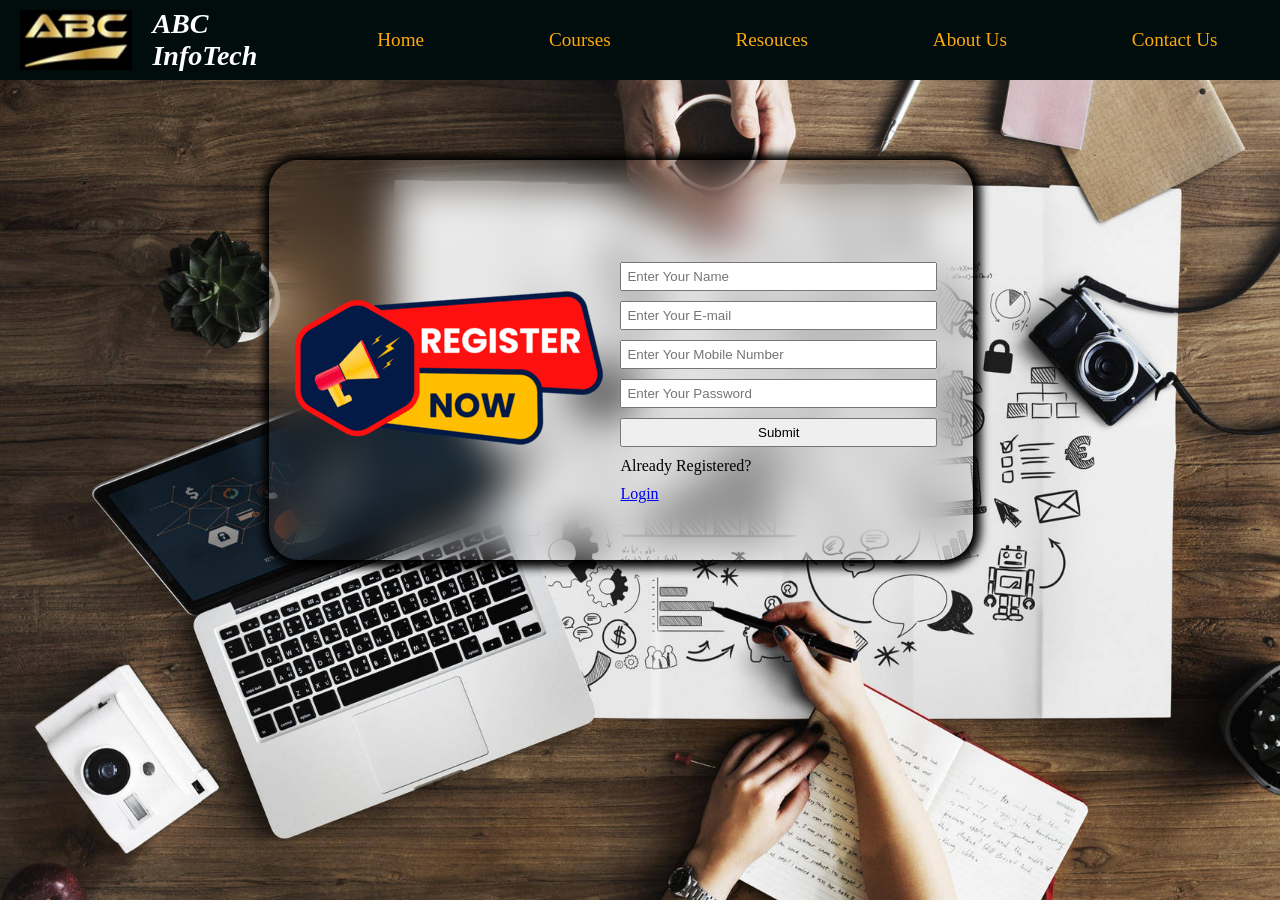
<file: index.html>
<!DOCTYPE html>
<html lang="en">
<head>
    <meta charset="UTF-8">
    <meta name="viewport" content="width=device-width, initial-scale=1.0">
    <title>ABC InfoTech</title>
    <link rel="stylesheet" href="registration.css">
    <link rel="icon" href="media/logo.jpg">
</head>
<body>
    <nav id="navbar1">
        <div id="brandlogo">
            <img src="media/brandlogo1.png" alt="">
        </div>
        <div id="brandname">
            <h3>ABC InfoTech</h3>
        </div>
        <div id="navcontent">
        <a href="">Home</a>
        <a href="">Courses</a>
        <a href="">Resouces</a>
        <a href="">About Us</a>
        <a href="">Contact Us</a>
        </div>
    </nav>
    <div id="maindiv">
        <div id="imgdiv">
            <img src="media/imgdiv.png" alt="">
        </div>
        <div id="formdiv">
            <input type="text" placeholder="Enter Your Name" class="ipdiv">
            <input type="email" placeholder="Enter Your E-mail" class="ipdiv">
            <input type="" placeholder="Enter Your Mobile Number" class="ipdiv">
            <input type="password" placeholder="Enter Your Password" class="ipdiv">
            <input type="submit" placeholder="Register" class="ipdiv">
            <label>Already Registered?</label>
            <a href="login.html">Login</a>
        </div>
    </div>
</body>
</html>
</file>
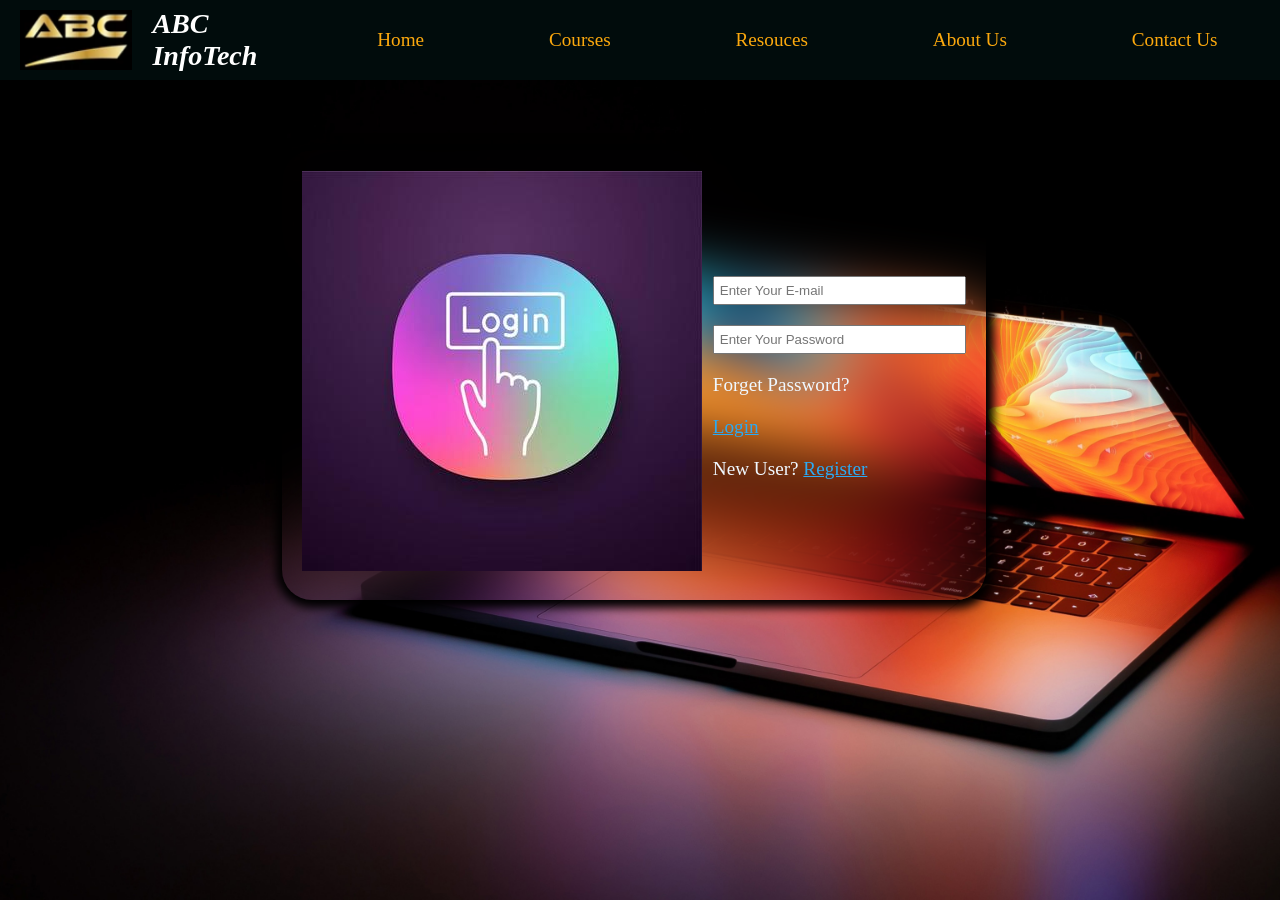
<file: login.html>
<!DOCTYPE html>
<html lang="en">
<head>
    <meta charset="UTF-8">
    <meta name="viewport" content="width=device-width, initial-scale=1.0">
    <title>ABC InfoTech</title>
     <link rel="stylesheet" href="login.css">
    <link rel="icon" href="media/logo.jpg">
</head>
<body>
    <nav id="navbar1">
        <div id="brandlogo">
            <img src="media/brandlogo1.png" alt="">
        </div>
        <div id="brandname">
            <h3>ABC InfoTech</h3>
        </div>
        <div id="navcontent">
        <a href="">Home</a>
        <a href="">Courses</a>
        <a href="">Resouces</a>
        <a href="">About Us</a>
        <a href="">Contact Us</a>
        </div>
    </nav>
    <div id="maindiv">
        <div id="imgdiv">
            <img src="media/loginimg.jpg" alt="">
        </div>
        <div id="formdiv">
            <input type="email" placeholder="Enter Your E-mail" class="ipdiv">
            <input type="password" placeholder="Enter Your Password" class="ipdiv">
            <label>Forget Password? </label>
            <a href="">Login</a>
            <label>New User? <a href="index.html">Register</a></label>
        </div>
    </div>
    
</body>
</html>
</file>
<file: registration.css>
*{
    padding: 0px;
    margin: 0px;
}
body{
    height: 100vh;
    width: 100vw;
    background-color: rgb(139, 197, 248);
    background-image: url("./media/bgimg.jpg");
    background-size: cover;
    box-sizing: border-box;
}
#navbar1{
    display: flex;
    height: 80px;
    background-color: rgb(1, 12, 12);
}
#brandlogo{
  height: 60px;
  display: flex;
  margin-top: 10px;
  margin-left: 20px;
}
#brandname{
    padding-left: 20px;
    align-content: center;
    color:white;
    font-size: x-large;
    font-style: italic;
}
#navcontent{
    justify-content: space-around;
    display: flex;
    width: 1000px;
}
#navcontent a{
    text-decoration: none;
    color:rgb(252, 169, 14);
    align-content: center;
    font-size: larger;
}
#navcontent a:hover{
    color: rgb(36, 160, 231);
}
#maindiv{
    height: 400px;
    width: 55%;
    margin-top: 80px;
    margin-left: 21%;
    display: flex;
    box-shadow: 1px 1px 10px 7px;
    backdrop-filter: blur(20px);
    border-radius: 30px;
}
#imgdiv{
    width: 40%;
    justify-content: center;
    margin-top: 4%;
}
#formdiv{
    width: 45%;
    height: auto;
    display: flex;
    flex-direction: column;
    padding: 20px;
    gap: 10px;
    margin-top: 45px;
    justify-content: center;
    margin-left: 50px;
}
.ipdiv{
    padding: 5px;
}
</file>
<file: login.css>
*{
    padding: 0px;
    margin: 0px;
}
body{
    height: 100vh;
    width: 100vw;
    background-color: rgb(139, 197, 248);
    background-image: url("./media/desktop_background.jpg");
    background-size: cover;
    box-sizing: border-box;

}
#navbar1{
    display: flex;
    height: 80px;
    background-color: rgb(1, 12, 12);
}
#brandlogo{
  height: 60px;
  display: flex;
  margin-top: 10px;
  margin-left: 20px;
}
#brandname{
    padding-left: 20px;
    align-content: center;
    color:white;
    font-size: x-large;
    font-style: italic;
}
#navcontent{
    justify-content: space-around;
    display: flex;
    width: 1000px;
}
#navcontent a{
    text-decoration: none;
    color:rgb(252, 169, 14);
    align-content: center;
    font-size: larger;
}
#navcontent a:hover{
    color: rgb(36, 160, 231);
}
#maindiv{
    height: 450px;
    width: 55%;
    margin-top: 70px;
    margin-left: 22%;
    display: flex;
    box-shadow: 1px 1px 10px 7px;
    backdrop-filter: blur(30px);
    border-radius: 30px;
}
#imgdiv{
    width: 30%;
    justify-content: center;
    margin-top: 3%;
    padding-left: 20px;
}
#formdiv{
    width: 45%;
    height: auto;
    display: flex;
    flex-direction: column;
    padding: 20px;
    gap: 20px;
    margin-top: 5px;
    justify-content: center;
    margin-left: 180px;
    color: aliceblue;
    font-size: larger;
}
.ipdiv{
    padding: 5px;
}
#formdiv a{
    color: rgb(43, 170, 243);
}
#formdiv a:hover{
    color: rgba(255, 1, 1, 0.973);
}
</file>
